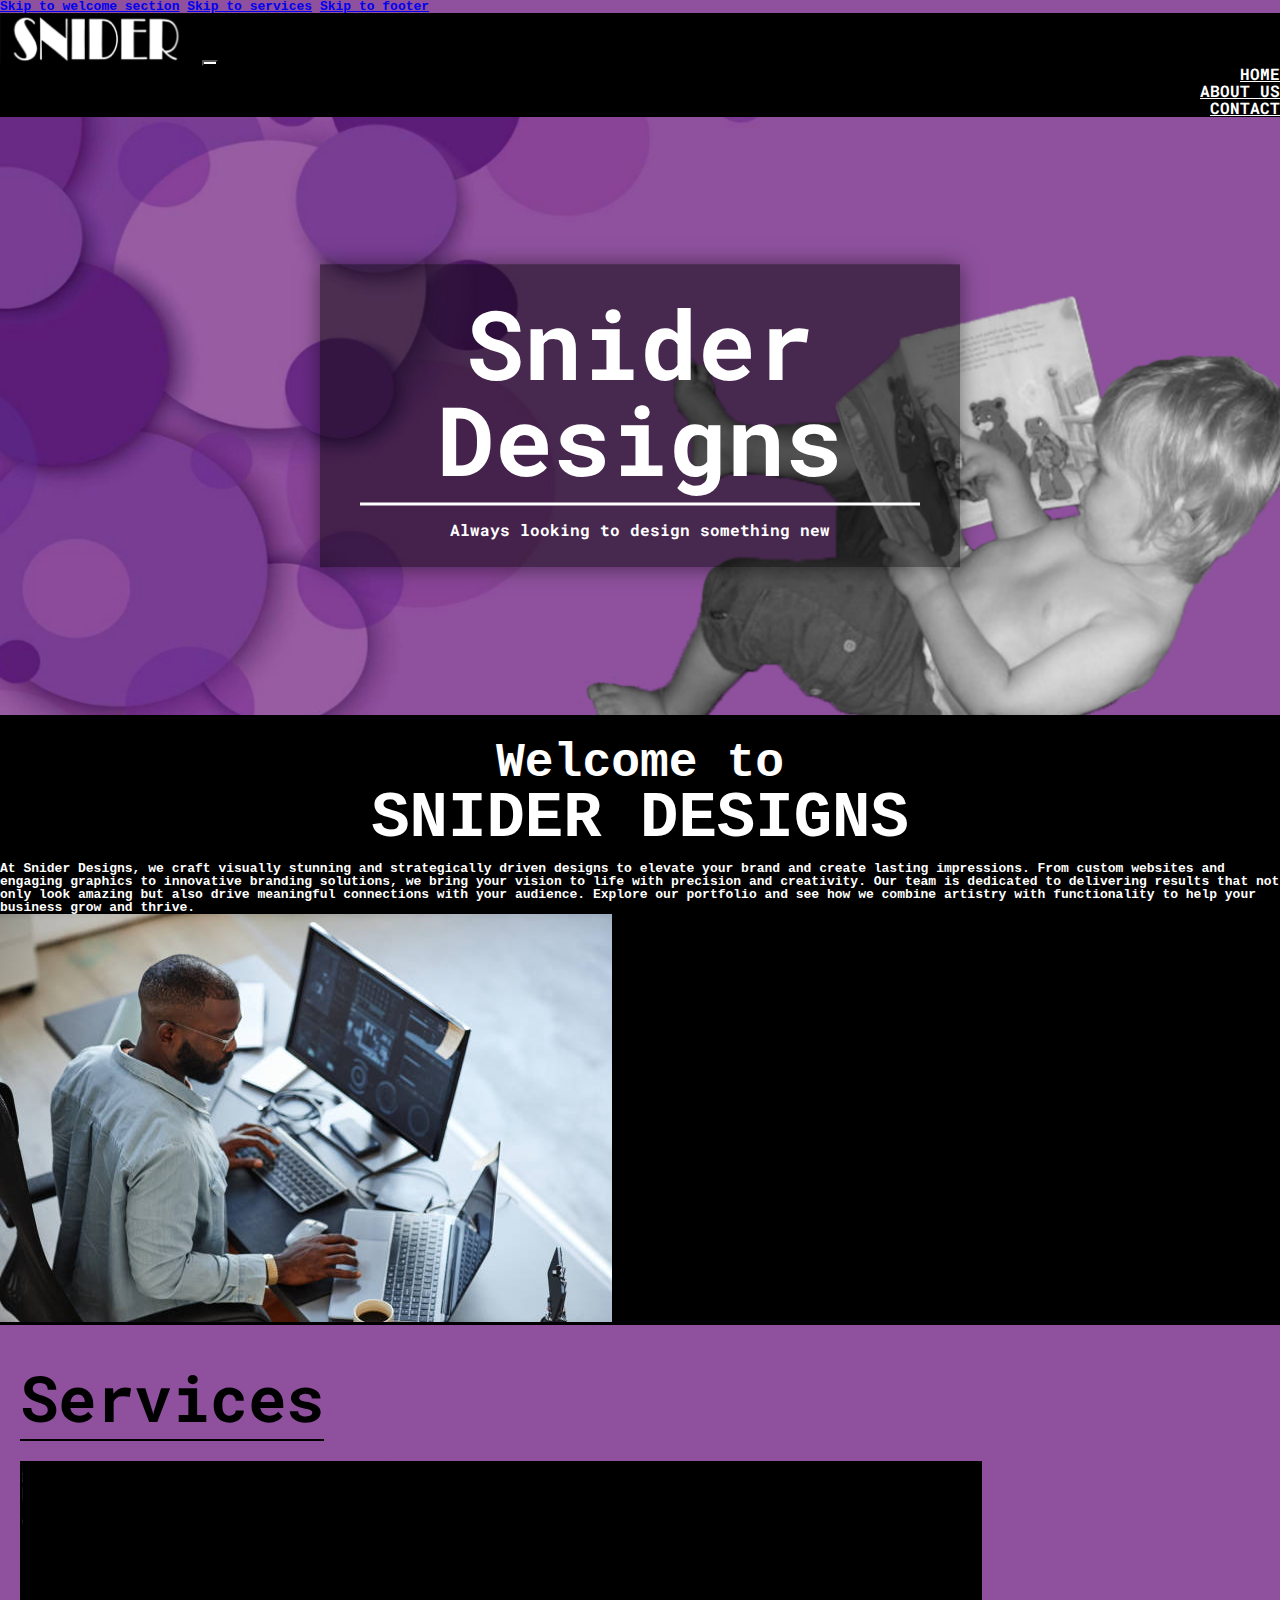
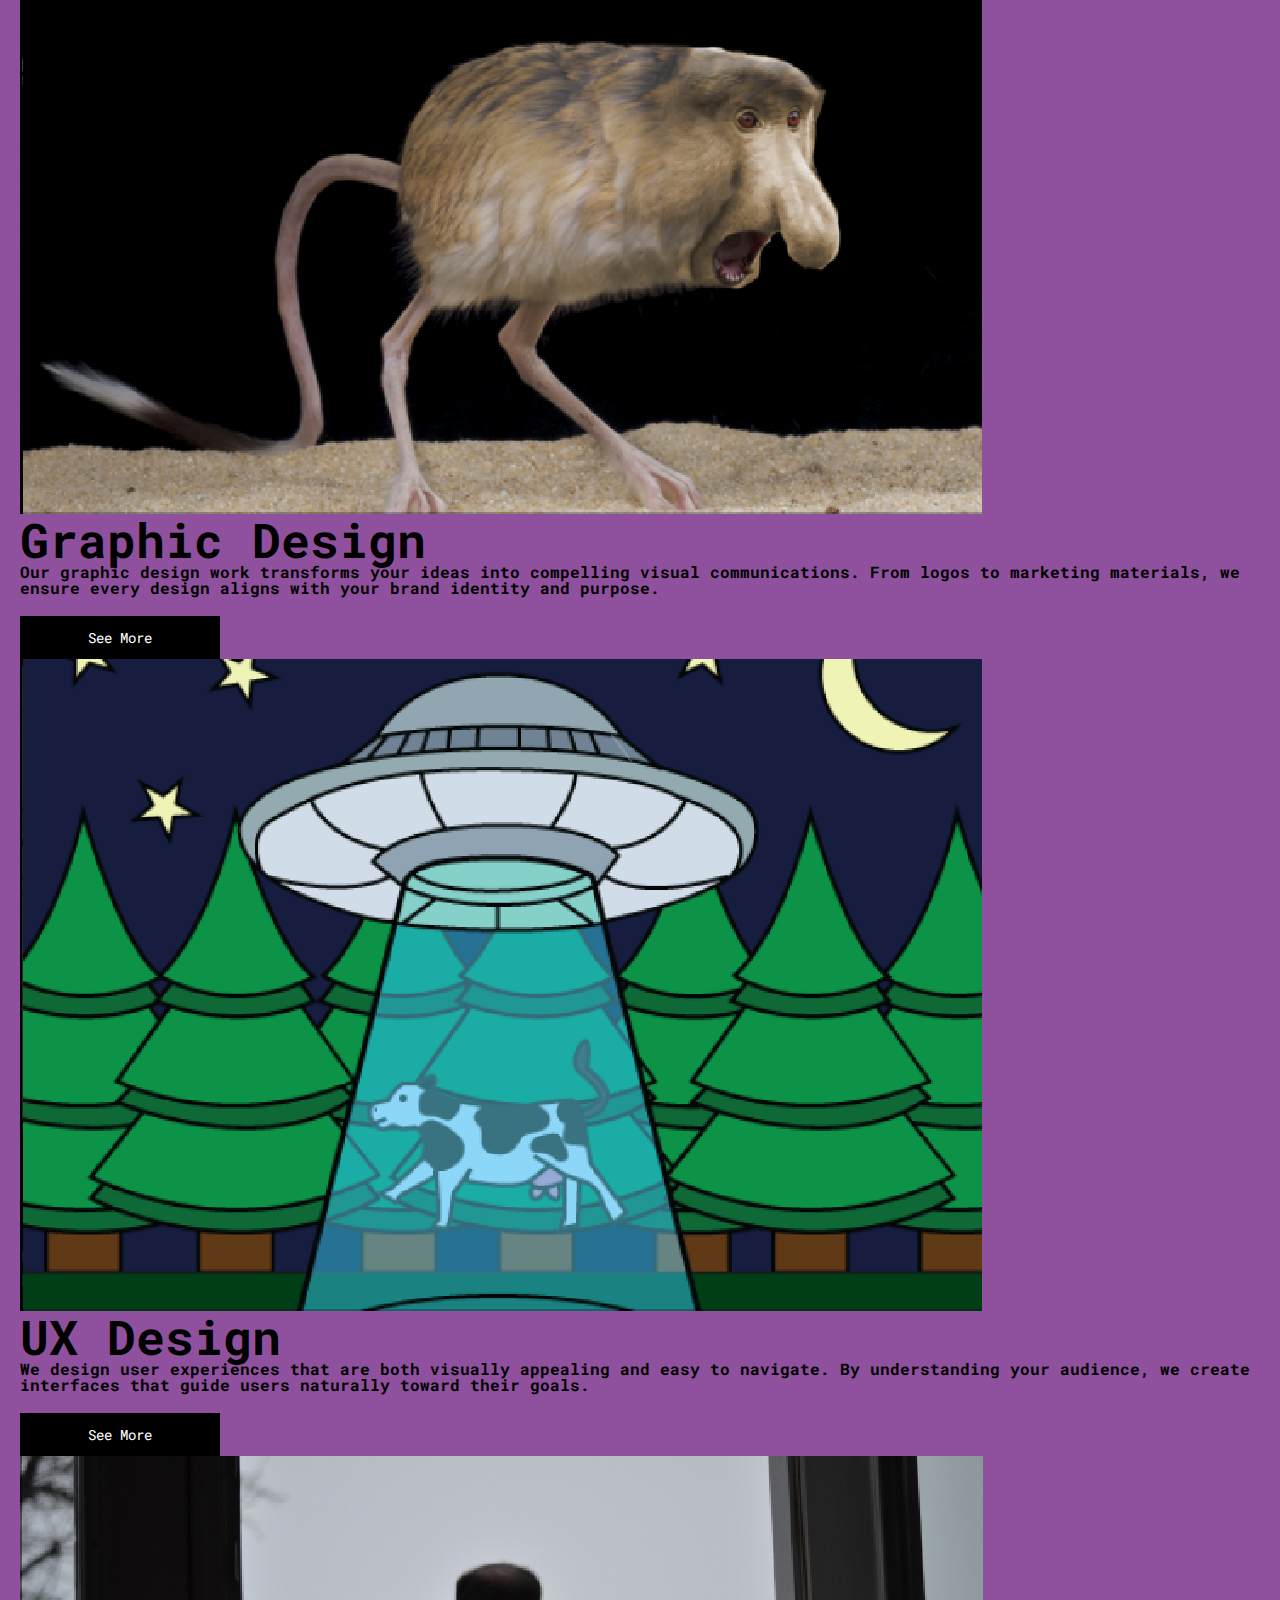
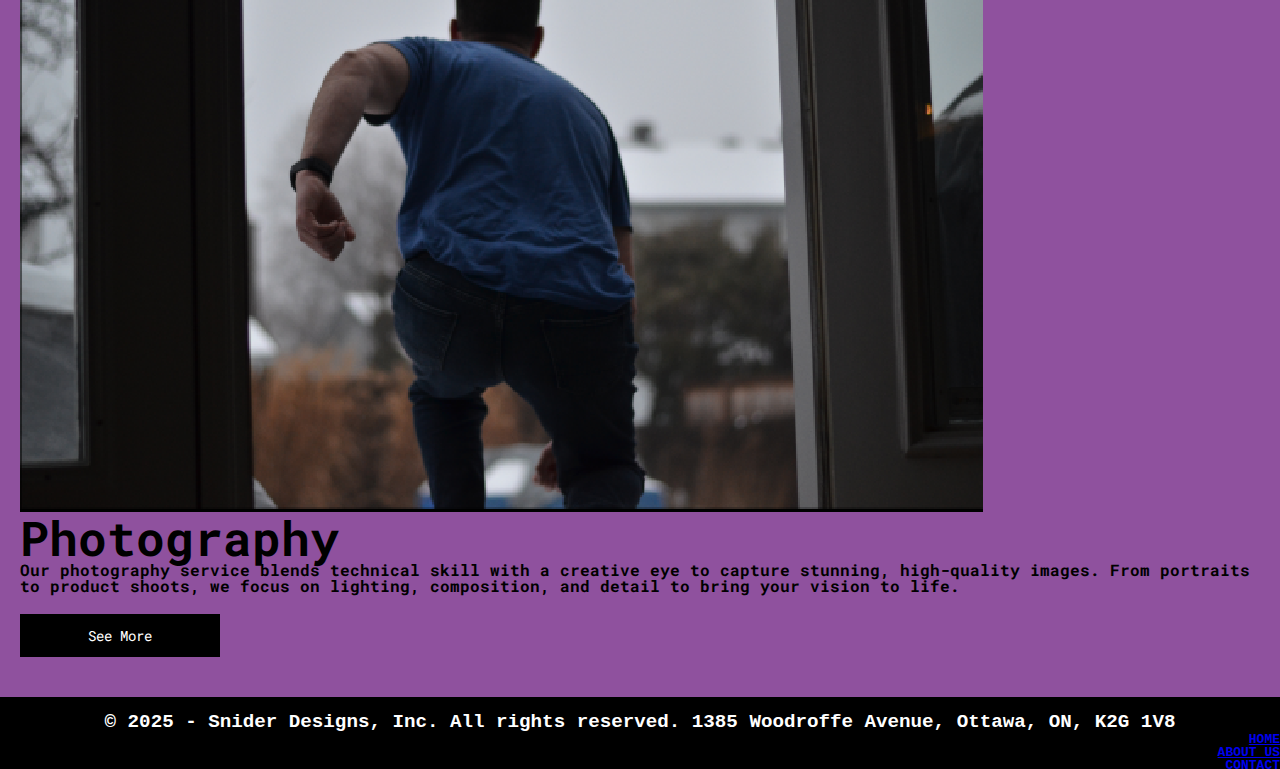
<file: index.html>
<!DOCTYPE html>
<html lang="en">
<head>
    <meta charset="UTF-8">
    <meta name="viewport" content="width=device-width, initial-scale=1.0">
    <link rel="preconnect" href="https://fonts.googleapis.com">
    <link rel="preconnect" href="https://fonts.gstatic.com" crossorigin>
    <link href="https://fonts.googleapis.com/css2?family=Roboto+Mono:ital,wght@0,100..700;1,100..700&display=swap" rel="stylesheet">
    <link rel="stylesheet" href="css/reset.css">
    <title>Snider Designs</title>
    <link href="https://cdn.jsdelivr.net/npm/bootstrap@5.3.7/dist/css/bootstrap.min.css" rel="stylesheet" integrity="sha384-LN+7fdVzj6u52u30Kp6M/trliBMCMKTyK833zpbD+pXdCLuTusPj697FH4R/5mcr" crossorigin="anonymous">
    <link rel="stylesheet" href="css/main.css">
</head>
<body>
    <a href="#welcome" class="skip-link">Skip to welcome section</a>
    <a href="#services" class="skip-link">Skip to services</a>
    <a href="#footer" class="skip-link">Skip to footer</a>
    <header id="top">
        <nav class="navbar navbar-expand-lg bg-body-tertiary" aria-label="navigation">
            <div class="container-fluid">
                <a class="navbar-brand" href="#"><img src="images/logo.png" alt="snider-designs-logo" height="50"></a>
                <button class="navbar-toggler" type="button" data-bs-toggle="collapse" data-bs-target="#navbarNav" aria-controls="navbarNav" aria-expanded="false" aria-label="Toggle navigation">
                    <span class="navbar-toggler-icon"></span>
                </button>
                <div class="collapse navbar-collapse" id="navbarNav">
                    <ul class="navbar-nav">
                        <li class="nav-item"><a class="nav-link" href="index.html">HOME</a></li>
                        <li class="nav-item"><a class="nav-link" href="about.html">ABOUT US</a></li>
                        <li class="nav-item "><a class="nav-link" href="contact.html">CONTACT</a></li>
                    </ul>
                </div>
            </div>
        </nav>
    </header>
    
    <main>
        <section class="hero">
            <div>
              <picture>
                <source srcset="images/header-image.png" media="(min-width: 768px)">
                <source srcset="images/hero-small.png" media="(max-width: 767px)">
                <img src="images/hero-small.png" alt="baby evan reading book" class="img-fluid">
              </picture>
              <div class="overlay-text">
                <h1 style="font-size: 6rem;">Snider Designs</h1>
                <p>Always looking to design something new</p>
              </div>
            </div>
        </section>
        <section class="welcome-section" id="welcome">
            <h2 style="text-align: center; font-size: 3rem; padding-top: 1.5rem;">Welcome to</h2>
            <h3 style="text-align: center; font-size: 4rem; padding-bottom: 0.7rem;">SNIDER DESIGNS</h3>
            <div class="welcome-layout">
                <p>
                  At Snider Designs, we craft visually stunning and strategically driven designs to elevate your brand and create lasting impressions. From custom websites and engaging graphics to innovative branding solutions, we bring your vision to life with precision and creativity. Our team is dedicated to delivering results that not only look amazing but also drive meaningful connections with your audience. Explore our portfolio and see how we combine artistry with functionality to help your business grow and thrive.
                </p>
                <img src="images/man-on-computer.jpg" alt="employee on computer">
              </div>
        </section>

        <section class="py-5" id="services">
            <div class="container">
              <div class="col-12 text-center">  
                <h2 class="mb-4" style="font-size: 4rem;">Services</h2>
              </div>
              <div class="row g-4">
                <div class="col-md-4">
                  <div class="service-card text-center p-4 h-100">
                    <img src="images/graphic-design.png" alt="Graphic Design" class="mb-3 img-fluid">
                    <h4 style="font-size: 3rem;">Graphic Design</h4>
                    <p>Our graphic design work transforms your ideas into compelling visual communications. From logos to marketing materials, we ensure every design aligns with your brand identity and purpose.</p>
                    <button class="btn hvr-rectangle-out">See More</button>
                  </div>
                </div>
                <div class="col-md-4">
                  <div class="service-card text-center p-4 h-100">
                    <img src="images/ux-design.png" alt="UX Design" class="mb-3 img-fluid">
                    <h4 style="font-size: 3rem;">UX Design</h4>
                    <p>We design user experiences that are both visually appealing and easy to navigate. By understanding your audience, we create interfaces that guide users naturally toward their goals.</p>
                    <button class="btn hvr-rectangle-out">See More</button>
                  </div>
                </div>
                <div class="col-md-4">
                  <div class="service-card text-center p-4 h-100">
                    <img src="images/photography.png" alt="Photography" class="mb-3 img-fluid">
                    <h4 style="font-size: 3rem;">Photography</h4>
                    <p>Our photography service blends technical skill with a creative eye to capture stunning, high-quality images. From portraits to product shoots, we focus on lighting, composition, and detail to bring your vision to life.</p>
                    <button class="btn hvr-rectangle-out">See More</button>
                  </div>
                </div>
              </div>
            </div>
          </section>
    </main>

    <footer id="footer">
        <p style="font-size: 1.2rem; padding-left:1rem; padding-right:1rem; padding-top:1rem;">&copy; 2025 - Snider Designs, Inc. All rights reserved. 1385 Woodroffe Avenue, Ottawa, ON, K2G 1V8</p>
        <nav class="nav-bar" id="nav" aria-label="Main navigation">
            <ul class="nav justify-content-center border-between">
                <li class="nav-item"><a class="nav-link" href="index.html">HOME</a></li>
                <li class="nav-item"><a class="nav-link" href="about.html">ABOUT US</a></li>
                <li class="nav-item"><a class="nav-link" href="contact.html">CONTACT</a></li>
            </ul>
        </nav>
    </footer>

    <script src="https://cdn.jsdelivr.net/npm/bootstrap@5.3.7/dist/js/bootstrap.bundle.min.js" integrity="sha384-ndDqU0Gzau9qJ1lfW4pNLlhNTkCfHzAVBReH9diLvGRem5+R9g2FzA8ZGN954O5Q" crossorigin="anonymous"></script>
</body>
</html>
</file>
<file: css/main.css>
body {
    font-family: monospace;
    color: #000000;
    background-color:#8F519E ;
    margin: 0;
    padding: 0;
    scroll-behavior: smooth;
    font-weight: bold;
}

/* General Mobile */
.navbar {
    background-color: black !important;
  }
  
  .navbar .navbar-brand,
  .navbar .nav-link {
    color: white !important;
    font-family: 'Roboto Mono', monospace;
}
.navbar-brand {
    max-width: ;
}
.navbar-toggler {
    background-color: white
}
.nav-item{
    text-align: right;
}
footer {
    background-color: #000000;
    color:#fff;
    text-align: center;
}

/* Mobile Home */

.hero {
    position: relative;
    width: 100%;
    overflow: hidden;
  }
  
  .hero img {
    width: 100%;
    height: auto;
    display: block;
  }
  
  .hero .overlay-text {
    position: absolute;
    top: 50%;
    left: 50%;
    transform: translate(-50%, -50%);
    background-color: rgba(0, 0, 0, 0.5);
    padding: 30px 40px;
    text-align: center;
    color: white;
    font-family: 'Roboto Mono', monospace;
    box-shadow: 0 0 20px rgba(0, 0, 0, 0.5);
  }
  
  .hero .overlay-text h1 {
    font-size: 2rem;
    font-weight: bold;
    margin-bottom: 1rem;
    border-bottom: 0.2rem solid white;
    display: inline-block;
    padding-bottom: 1rem;
  }
  
  .hero .overlay-text p {
    font-size: 1rem;
    margin: 0;
  }
.welcome-section {
    background: #000000;
    color:#fff;
}

/* Mobile About */
.about-section h2{
    text-align: center;
}
.image-container img{
    padding-left: 2rem;
    padding-right: 23rem;
}
.review-section{
    background-color:#000000;
    color:#fff; 
    font-family: monospace; 
}
.review-section h2{
    text-align: center;
    font-size: 4rem;
    margin-left: 1.2rem;
    margin-right: 1.2rem;
    padding-top: 1.5rem;
    padding-bottom: 2rem;
}
.reviews {
    display: flex;
    flex-direction: column;
    max-width: 540px;
    margin: auto;
    padding-bottom: 4rem;
}

.review-one,
.review-two,
.review-three {
    position: relative;
    overflow: hidden;
}

.review-one img,
.review-two img,
.review-three img {
    width: 100%;
    height: auto;
    opacity: 50%;
}

.ro-name,
.rtw-name,
.rth-name,
.ro-body,
.rtw-body,
.rth-body{
    position: absolute;
    left: 0;
    right: 0;
    padding: 1.5rem;
    padding-right: 2.5rem;
    color: #fff;
    z-index: 2;
}

.ro-body,
.rtw-body,
.rth-body {
    bottom: 2.5rem;
    font-size: 1rem;
    background: none;
    line-height: 1.75rem;
}

.ro-name,
.rtw-name,
.rth-name {
    bottom: 2rem;
    font-weight: bold;
    font-size: 1.4rem;
    color: #ffffff;
    background: none;
    padding: 0 1.5rem;
}



/* Mobile Contact */

.find-me-section {
    height: 100vh;
    overflow: hidden;
  }
.find-me-section img{
    position: absolute;
}
.object-fit-cover {
    object-fit: cover;
  }
.faq-section {
    background: #000000;
}
.faq-section img{
    opacity: 50%;
    z-index: 1;
}

section:last-of-type {
    background-color: #8F519E;
    padding: 40px 20px;
    font-family: 'Roboto Mono', monospace;
    display: flex;
    flex-direction: column;
    align-items: center;
    color: black;
  }
  
  section:last-of-type h2 {
    font-size: 28px;
    font-weight: bold;
    margin-bottom: 20px;
    border-bottom: 2px solid black;
    display: inline-block;
    padding-bottom: 10px;
  }
  
  section:last-of-type form {
    display: flex;
    flex-direction: column;
    gap: 0; 
    width: 100%;
    max-width: 350px;
  }
  
  section:last-of-type label {
    font-weight: bold;
    padding: 10px;
    border: 2px solid black;
    border-bottom: none;
    background-color: #8F519E;
  }
  
  section:last-of-type input,
  section:last-of-type textarea {
    border: 2px solid black;
    background-color: #8F519E;
    color: black;
    padding: 10px;
    font-family: 'Roboto Mono', monospace;
    font-size: 14px;
    resize: none;
    border-top: none;
    border-radius: 0;
  }
  
  section:last-of-type button {
    background-color: black;
    color: white;
    font-weight: normal; 
    padding: 12px;
    border: none;
    cursor: pointer;
    font-family: 'Roboto Mono', monospace;
    margin-top: 20px;
    width: 100%;
    max-width: 200px;
    align-self: center;
    font-size: 14px;
    border-radius: 0;
  }
</file>
